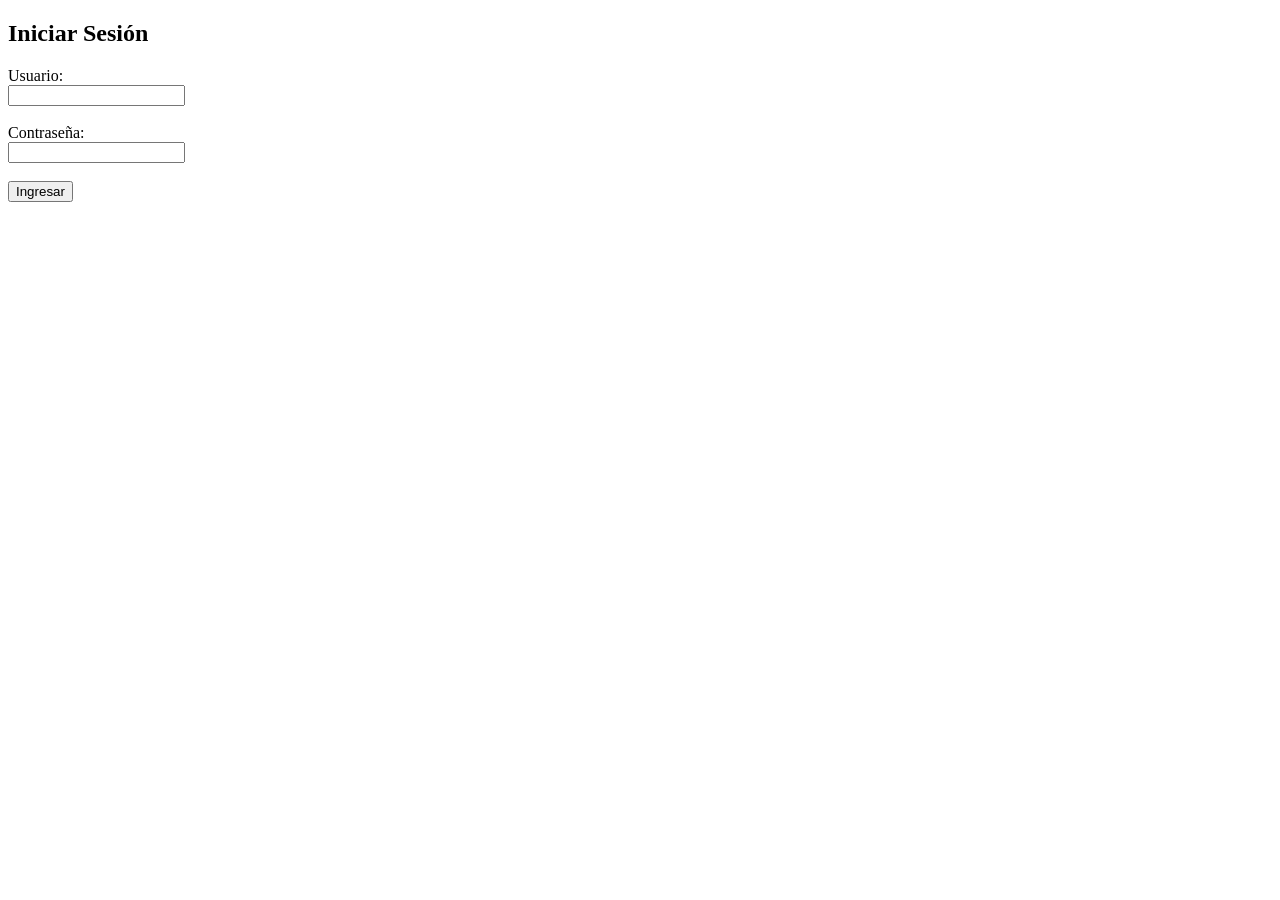
<file: PrimerCorte/practica151AutenticacionAplicacionesWeb/index.html>
<!DOCTYPE html>
<html lang="es">
<head>
<meta charset="UTF-8">
<title>Login</title>
</head>
<body>
<h2>Iniciar Sesión</h2>

<form action="login.php" method="POST">
Usuario:<br>
<input type="text" name="username" required><br><br>

Contraseña:<br>
<input type="password" name="password" ><br><br>

<button type="submit">Ingresar</button>
</form>

</body>
</html>
</file>
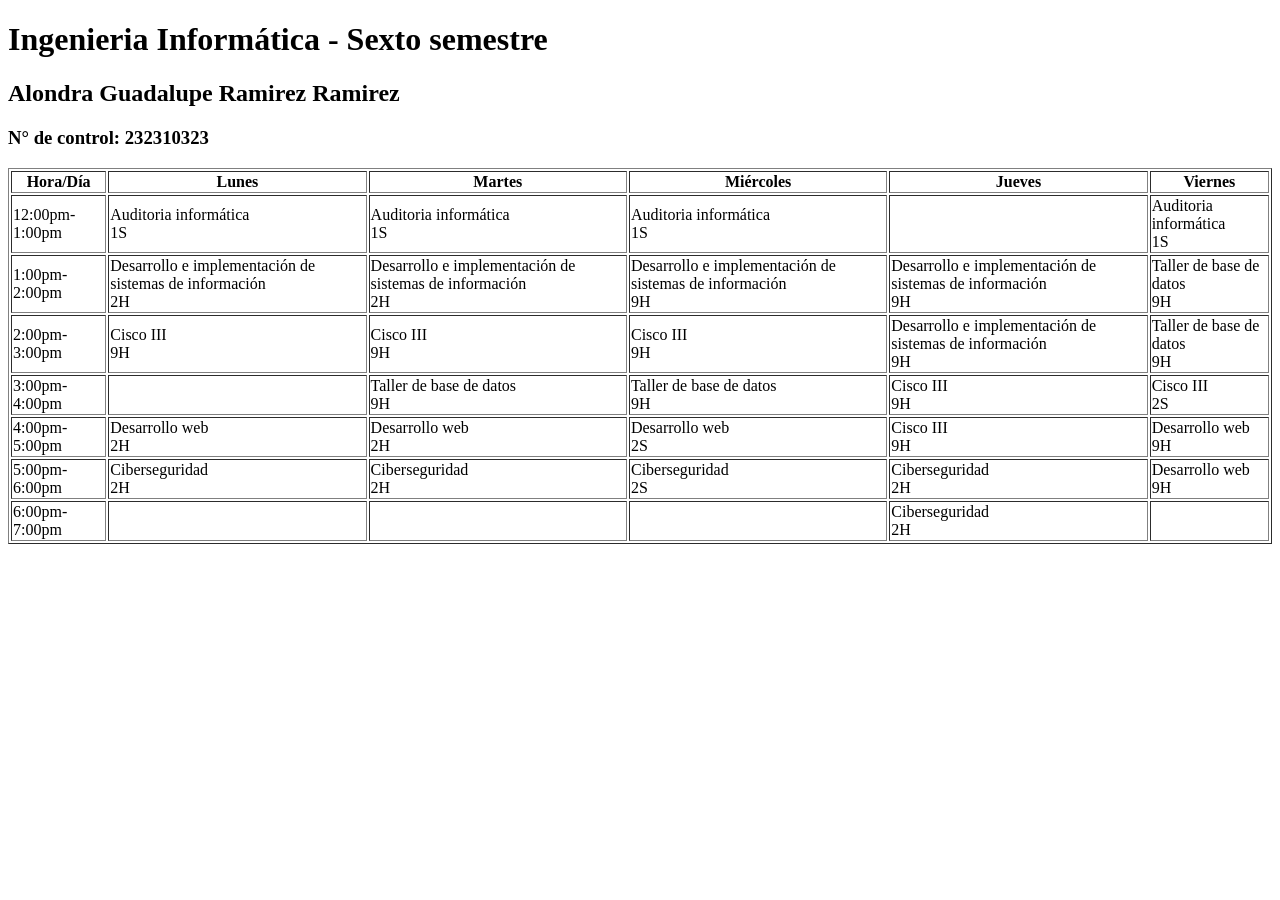
<file: PrimerCorte/actividad131MiPrimeraPagina/pagina.html>
<!DOCTYPE html>
<html lang="en">
<head>
    <meta charset="UTF-8">
    <meta name="viewport" content="width=device-width, initial-scale=1.0">
    <title>Mi horario de clases</title>
</head>
<body>
    <h1>Ingenieria Informática - Sexto semestre</h1>
    <h2>Alondra Guadalupe Ramirez Ramirez</h2>
    <h3>N° de control: 232310323</h3>
    <table border="1">
        <tr>
            <th>Hora/Día</th>
            <th>Lunes</th>
            <th>Martes</th>
            <th>Miércoles</th>  
            <th>Jueves</th>
            <th>Viernes</th>
        </tr>

        <tr>
            <td>12:00pm-1:00pm</td>
            <td>Auditoria informática <br> 1S</td>
            <td>Auditoria informática <br>1S</td>
            <td>Auditoria informática <br> 1S</td>
            <td></td>
            <td>Auditoria informática <br> 1S</td>
        </tr>

        <tr>
            <td>1:00pm-2:00pm</td>
            <td>Desarrollo e implementación de sistemas de información <br> 2H</td>
            <td>Desarrollo e implementación de sistemas de información <br> 2H</td>
            <td>Desarrollo e implementación de sistemas de información <br> 9H</td>
            <td>Desarrollo e implementación de sistemas de información <br> 9H</td>
            <td>Taller de base de datos <br>9H</td>
        </tr>

        <tr>
            <td>2:00pm-3:00pm</td>
            <td>Cisco III <br>9H</td>
            <td>Cisco III <br>9H</td>
            <td>Cisco III <br>9H</td>
            <td>Desarrollo e implementación de sistemas de información <br>9H</td>
            <td>Taller de base de datos <br>9H</td>
        </tr>

        <tr>
            <td>3:00pm-4:00pm</td>
            <td></td>
            <td>Taller de base de datos <br>9H</td>
            <td>Taller de base de datos <br>9H</td>
            <td>Cisco III <br>9H</td>
            <td>Cisco III <br>2S</td>
        </tr>

        <tr>
            <td>4:00pm-5:00pm</td>
            <td>Desarrollo web <br>2H</td>
            <td>Desarrollo web <br>2H</td>
            <td>Desarrollo web <br>2S</td>
            <td>Cisco III <br>9H</td>
            <td>Desarrollo web <br>9H</td>
        </tr>

        <tr>
            <td>5:00pm-6:00pm</td>
            <td>Ciberseguridad <br>2H</td>
            <td>Ciberseguridad <br>2H</td>
            <td>Ciberseguridad <br>2S</td>
            <td>Ciberseguridad <br>2H</td>
            <td>Desarrollo web 9H</td>
        </tr>

        <tr>
            <td>6:00pm-7:00pm</td>
            <td></td>
            <td></td>
            <td></td>
            <td>Ciberseguridad <br>2H</td>
            <td></td>
        </tr>
    </table>
</body>
</html>
</file>
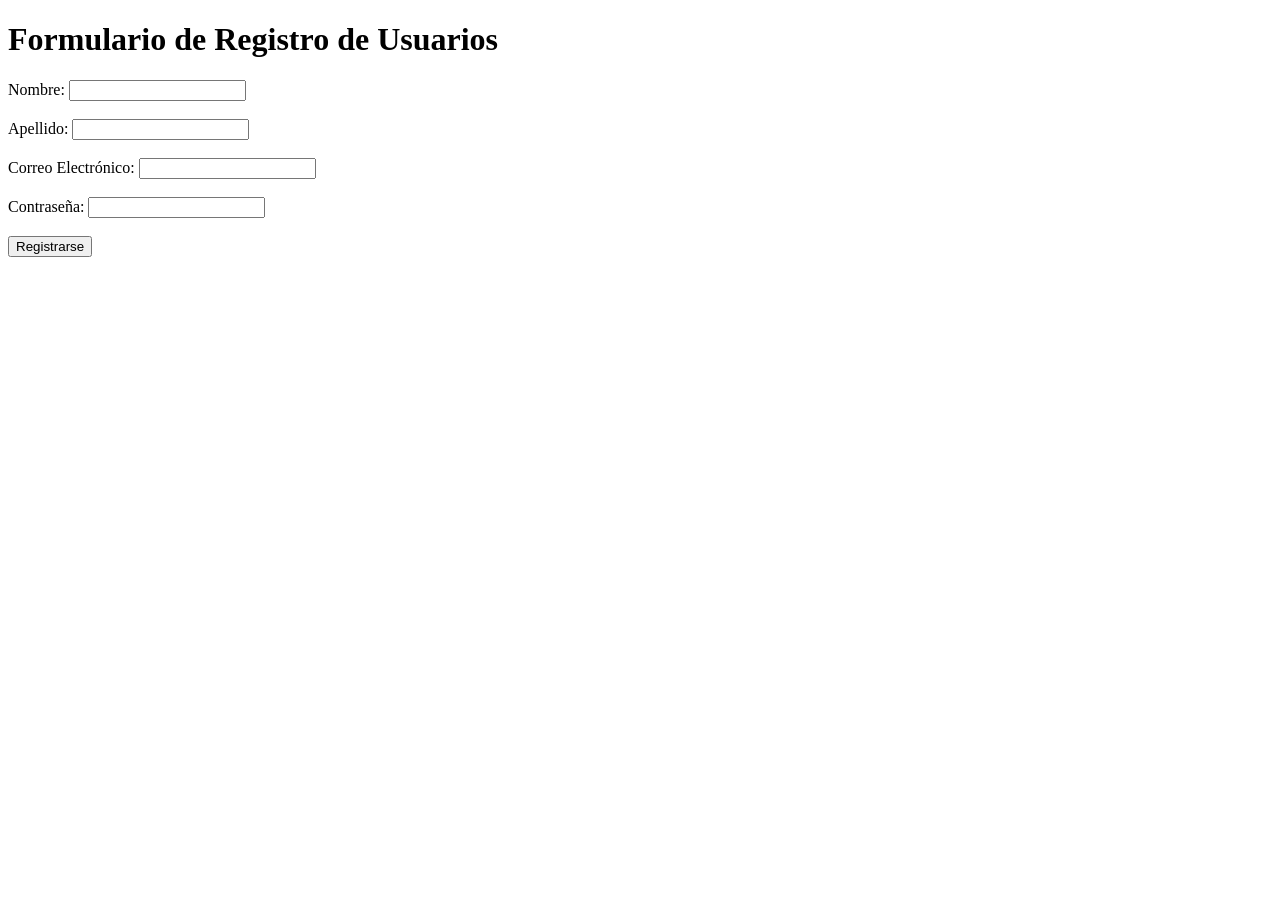
<file: PrimerCorte/practica144FormularioRegistroUsuarios/registro.html>
<!DOCTYPE html>
<html lang="en">
<head>
    <meta charset="UTF-8">
    <meta name="viewport" content="width=device-width, initial-scale=1.0">
    <title>Registro de Usuarios</title>
</head>
<body>
    
    <form action="">
        <h1>Formulario de Registro de Usuarios</h1>
        <label for="nombre">Nombre:</label>
        <input type="text" id="nombre" name="nombre" required><br><br>

        <label for="apellido">Apellido:</label>
        <input type="text" id="apellido" name="apellido" required><br><br>

        <label for="email">Correo Electrónico:</label>
        <input type="email" id="email" name="email" required><br><br>

        <label for="password">Contraseña:</label>
        <input type="password" id="password" name="password" required><br><br>

        <input type="submit" value="Registrarse">
    </form>
</body>
</html>
</file>
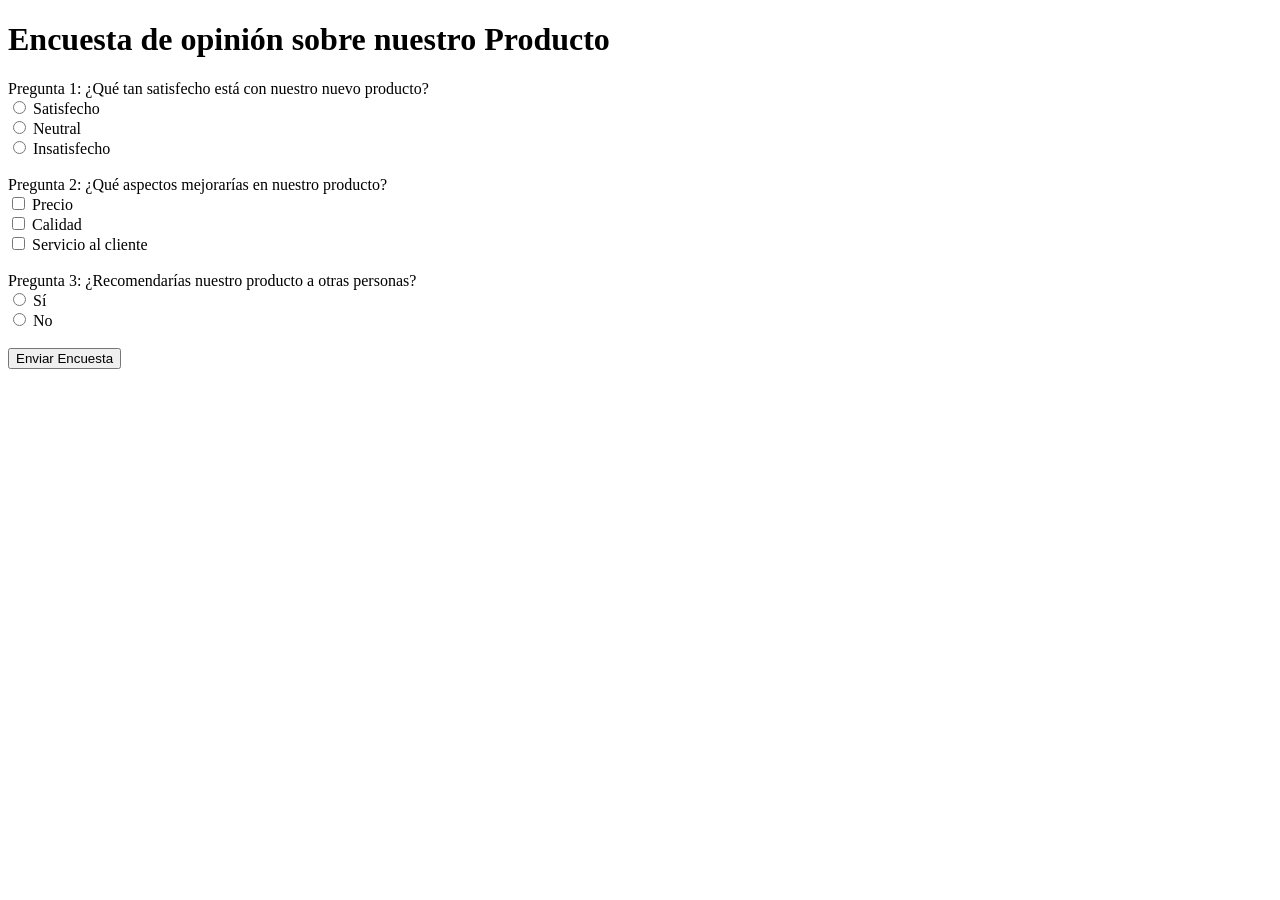
<file: PrimerCorte/practica145FormularioEncuestaOpinion/formulario.html>
<!DOCTYPE html>
<html lang="en">
<head>
    <meta charset="UTF-8">
    <meta name="viewport" content="width=device-width, initial-scale=1.0">
    <title>Formulario de encuesta de opinión</title>
</head>
<body>
    <h1>Encuesta de opinión sobre nuestro Producto</h1>
    <form action="">
        <label for="">Pregunta 1: ¿Qué tan satisfecho está con nuestro nuevo producto? <br>
            <input type="radio" id="satisfecho" name="satisfaccion" value="satisfecho">
            <label for="satisfecho">Satisfecho</label><br>
            <input type="radio" id="neutral" name="satisfaccion" value="neutral">
            <label for="neutral">Neutral</label><br>
            <input type="radio" id="insatisfecho" name="satisfaccion" value="insatisfecho">
            <label for="insatisfecho">Insatisfecho</label><br>
        </label><br>

        <label for="">Pregunta 2: ¿Qué aspectos mejorarías en nuestro producto?<br>
            <input type="checkbox" id="precio" name="aspectos" value=""precio>
            <label for="precio">Precio</label><br>
            <input type="checkbox" id="calidad" name="aspectos" value="calidad">
            <label for="calidad">Calidad</label><br>
            <input type="checkbox" id="servicio" name="aspectos" value="servicio">
            <label for="servicio">Servicio al cliente</label><br>
        </label><br>

        <label for="">Pregunta 3: ¿Recomendarías nuestro producto a otras personas?<br>
            <input type="radio" id="recomendar_si" name="recomendar" value="si">
            <label for="recomendar_si">Sí</label><br>
            <input type="radio" id="recomendar_no" name="recomendar" value="no">
            <label for="recomendar_no">No</label><br>
        </label><br>

        <input type="submit" value="Enviar Encuesta">

    </form>


</body>
</html>
</file>
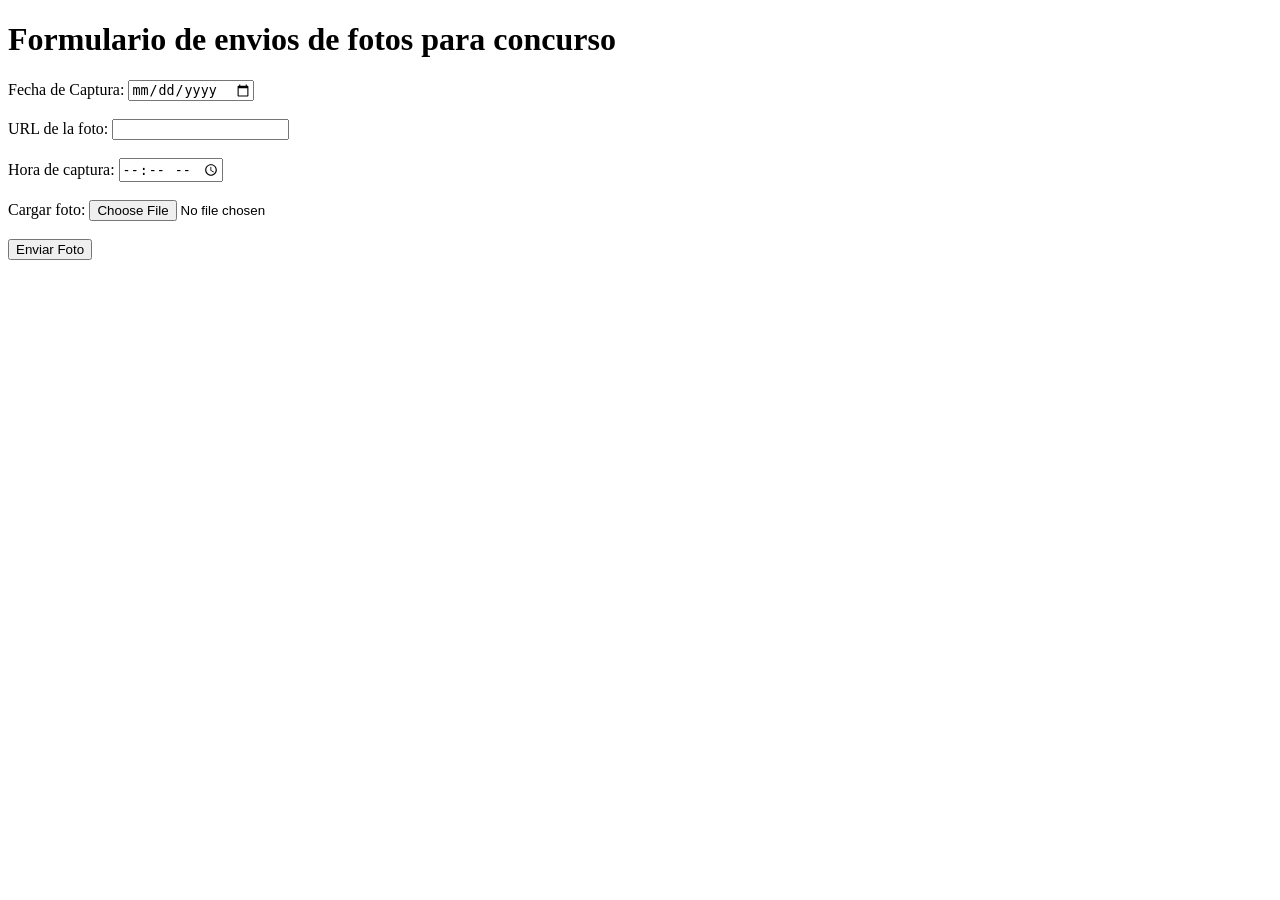
<file: PrimerCorte/practica146FormularioEnvioFotosConcursos/fotosConcurso.html>
<!DOCTYPE html>
<html lang="en">
<head>
    <meta charset="UTF-8">
    <meta name="viewport" content="width=device-width, initial-scale=1.0">
    <title>Formulario de Envío de Fotos para Concurso </title>
</head>
<body>
    
    <h1>Formulario de envios de fotos para concurso</h1>

    <form action="">
        <label for="fecha">Fecha de Captura:</label>
        <input type="date" id="fecha" name="fecha" required><br><br>

        <label for="url">URL de la foto:</label>
        <input type="url" id="url" name="url" required><br><br>

        <label for="hora">Hora de captura:</label>
        <input type="time" id="hora" name="hora" required><br><br>

        <label for="foto">Cargar foto:</label>
        <input type="file" id="foto" name="foto" accept="image/*" required><br><br>

        <input type="submit" value="Enviar Foto">
    </form>
</body>
</html>
</file>
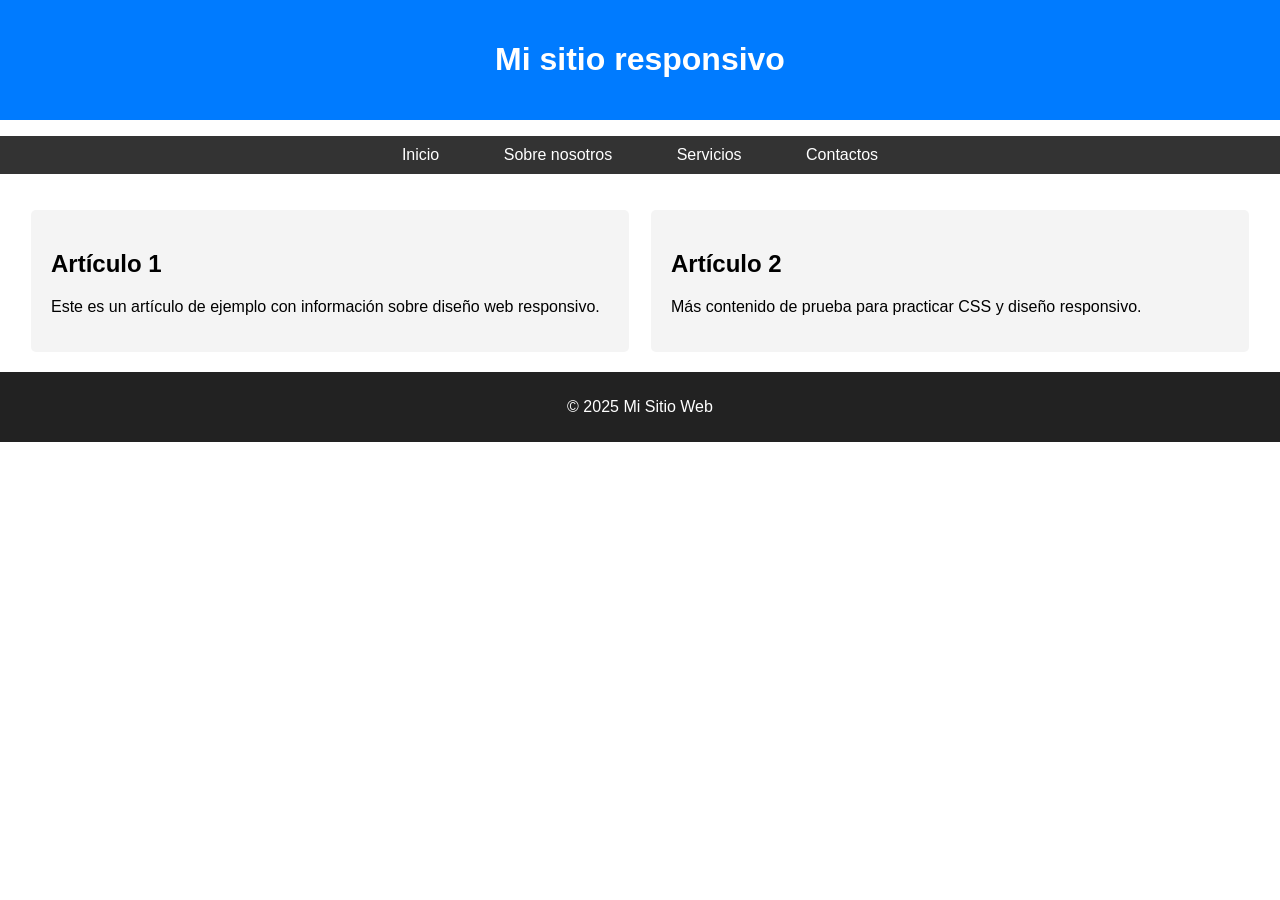
<file: PrimerCorte/practica147DisenoResponsivo/diseño.html>
<!--Objetivo:  Los estudiantes aplicarán técnicas de diseño responsivo utilizando CSS para adaptar el contenido de 
una página web a diferentes tamaños de pantalla mediante media queries y unidades flexibles. 

Alondra Guadalupe Ramirez Ramirez
N° de control: 232310323
Materia: Desarrollo de aplicaciones web
Docente: ISC Jesus Salas Marin-->

<!DOCTYPE html>
<html lang="en">
<head>
    <meta charset="UTF-8">
    <meta name="viewport" content="width=device-width, initial-scale=1.0">
    <title>Diseño responsivo con CSS</title>

    <!--Enlazamos el archivo CSS para aplicar estilos a nuestra página-->

    <link rel="stylesheet" href="styles.css">
</head>
<body>
    <!--Colocamos el encabezado de la página con un título principal -->
    <header>
        <h1>Mi sitio responsivo</h1>
    </header>
    
    <!-- Creamos una barra de navegación con enlaces a diferentes secciones del sitio -->
    <nav>
        <ul>
            <li><a href="#">Inicio</a></li>
            <li><a href="#">Sobre nosotros</a></li>
            <li><a href="#">Servicios</a></li>
            <li><a href="#">Contactos</a></li>
        </ul>
    </nav>

    <!-- Sección principal del contenido con artículos de ejemplo -->
    <section class="contenido"> 
        <article> 
            <h2>Artículo 1</h2> 
            <p>Este es un artículo de ejemplo con información sobre diseño web responsivo.</p> 
        </article> 
        <article> 
            <h2>Artículo 2</h2> 
            <p>Más contenido de prueba para practicar CSS y diseño responsivo.</p> 
        </article> 
    </section> 
  
    <!-- Pie de página con información de copyright -->
    <footer> 
        <p>© 2025 Mi Sitio Web</p> 
    </footer> 
</body> 
</html>
</file>
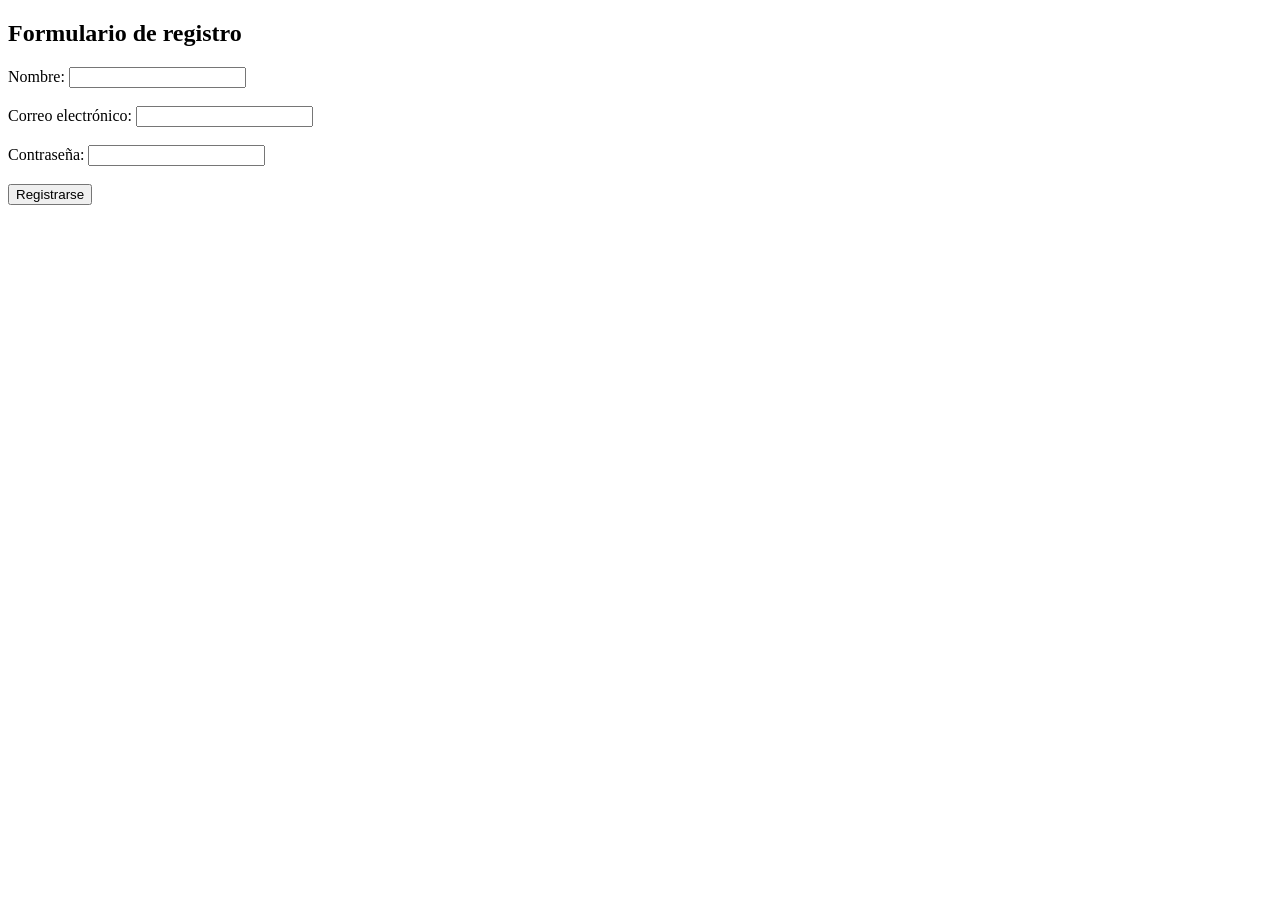
<file: SegundoCorte/formulario/registro.html>
<!DOCTYPE html>
<html lang="en">
<head>
    <meta charset="UTF-8">
    <meta name="viewport" content="width=device-width, initial-scale=1.0">
    <title>Registro de usuario</title>
</head>
<body>
    <h2>Formulario de registro</h2>
    <form action="procesar.php" method="post">
        <label for="nombre">Nombre:</label>
        <input type="text" id="nombre" name="nombre" required><br><br>

        <label for="email">Correo electrónico:</label>
        <input type="email" id="email" name="email" required><br><br>

        <label for="password">Contraseña:</label>
        <input type="password" id="password" name="password" required><br><br>

        <input type="submit" value="Registrarse">
    
    </form>
    
</body>
</html>
</file>
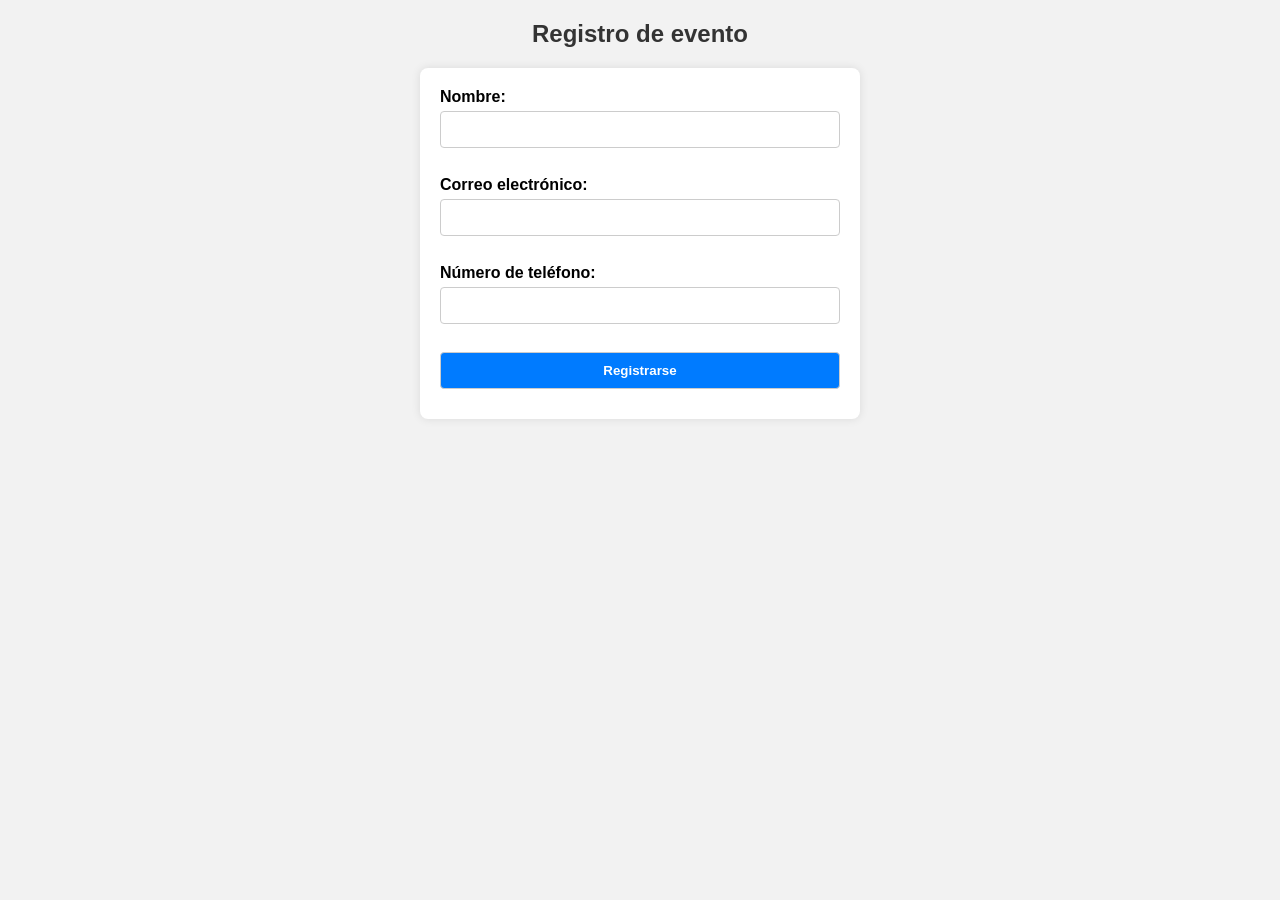
<file: SegundoCorte/RegistroEvento/formulario.html>
<!DOCTYPE html>
<html lang="en">
<head>
    <meta charset="UTF-8">
    <meta name="viewport" content="width=device-width, initial-scale=1.0">
    <link rel="stylesheet" href="estilos.css">
    <title>Registro de evento</title>
</head>
<body>
    <h2>Registro de evento</h2>

    <form action="" method="POST">
        <label for="nombre">Nombre:</label>
        <input type="text" id="nombre" name="nombre" required>
        <br><br>

        <label for="email">Correo electrónico:</label>
        <input type="email" id="email" name="email" required>
        <br><br>

        <label for="tel">Número de teléfono:</label>
        <input type="tel" id="telefono" name="telefono" required>
        <br><br>

        <input type="submit" value="Registrarse">
    </form>
</body>
</html>
</file>
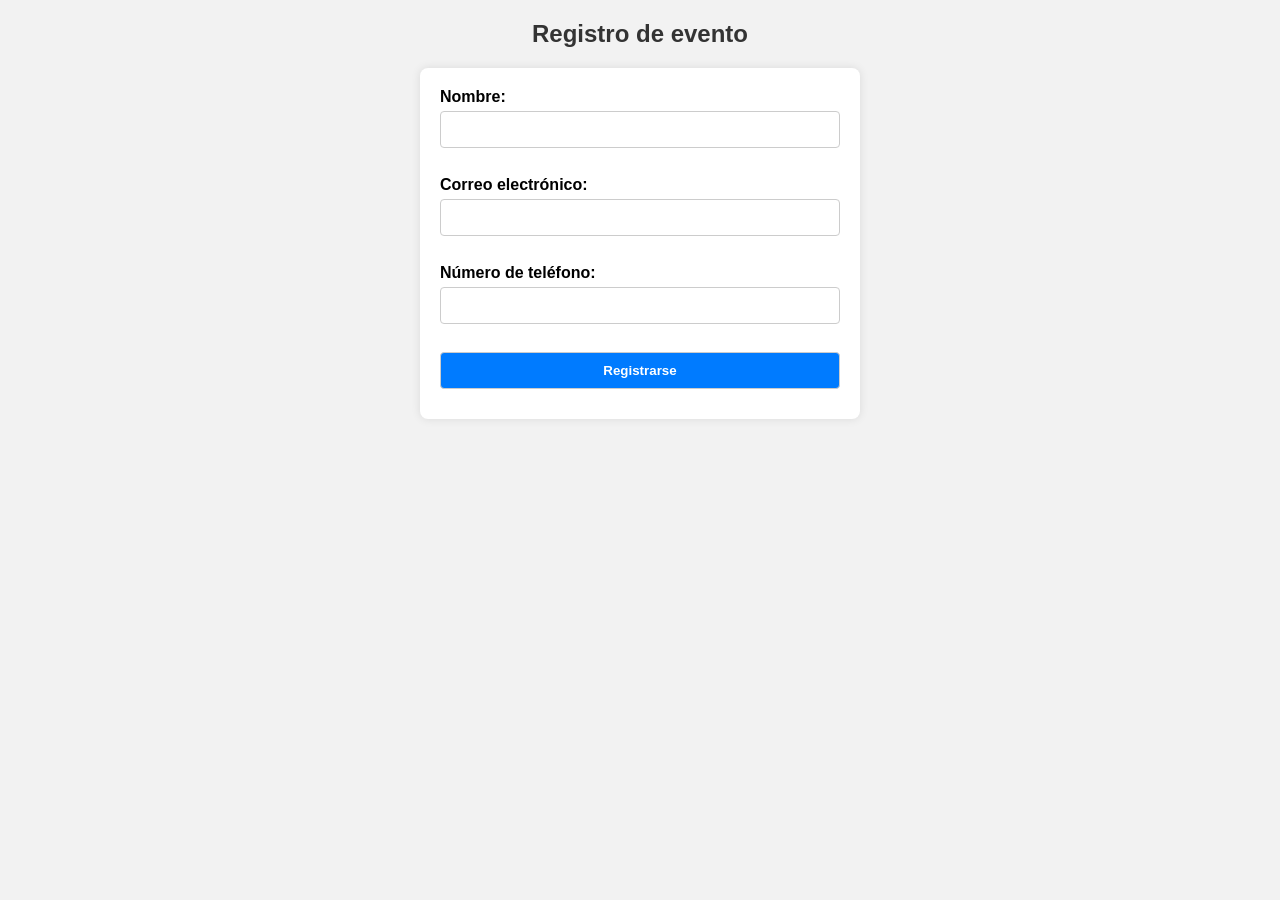
<file: SegundoCorte/validacion/formulario.html>
<!DOCTYPE html>
<html lang="en">
<head>
    <meta charset="UTF-8">
    <meta name="viewport" content="width=device-width, initial-scale=1.0">
    <link rel="stylesheet" href="estilos.css">
    <title>Registro de evento</title>
</head>
<body>
    <h2>Registro de evento</h2>

    <!--El formulario de registro de evento donde se recopilan los datos del usuario-->
    <!--se coloca un onsubmit para llamar a la función de validación-->
    <form onsubmit="return validarFormulario();" action="" method="POST">
        <label for="nombre">Nombre:</label>
        <input type="text" id="nombre" name="nombre" required>
        <br><br>

        <label for="email">Correo electrónico:</label>
        <input type="email" id="email" name="email" required>
        <br><br>

        <label for="tel">Número de teléfono:</label>
        <input type="tel" id="telefono" name="telefono" required>
        <br><br>

        <input type="submit" value="Registrarse">
    </form>
<!--Este script valida el formulario-->
<script src="validacion.js" defer></script>

</body>
</html>
</file>
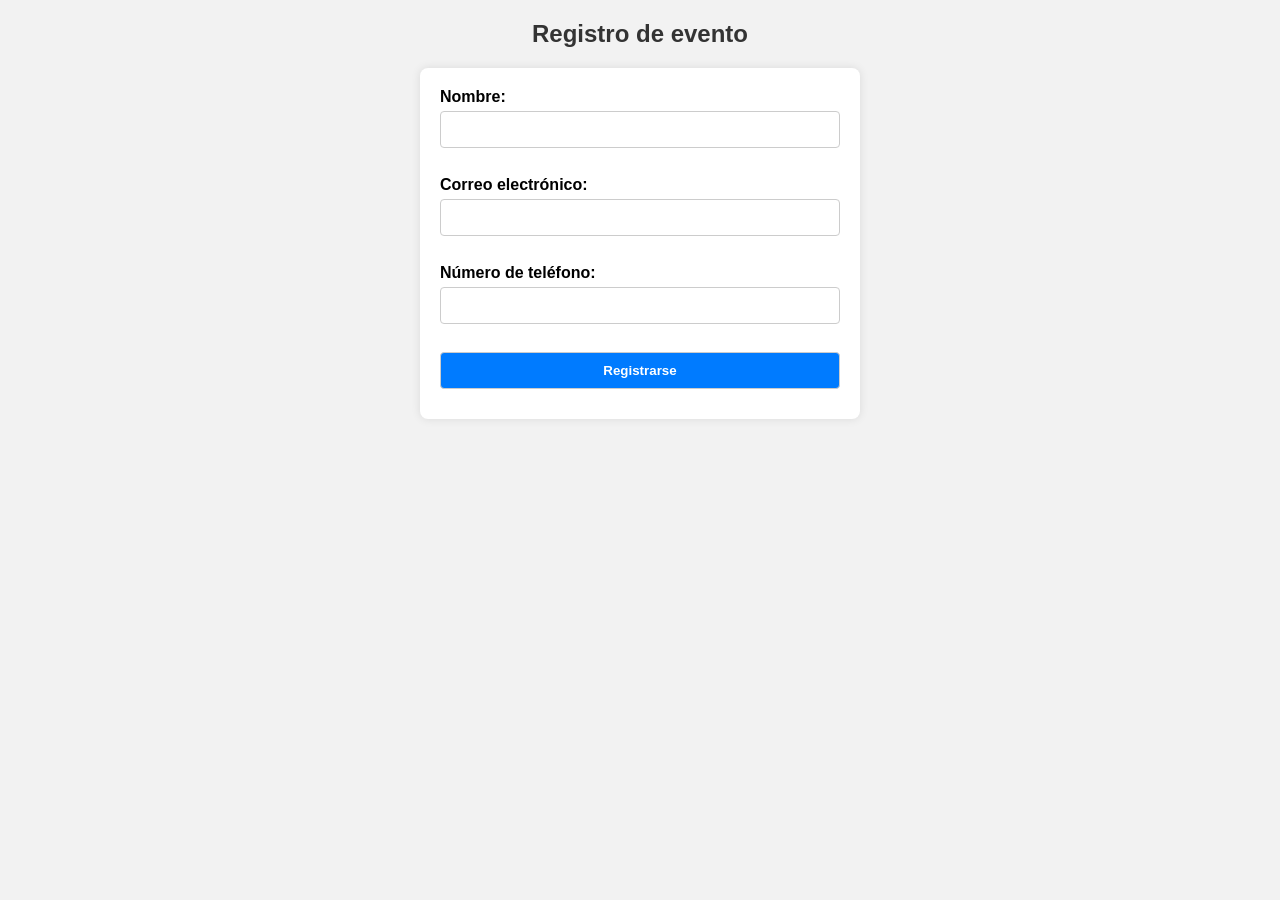
<file: SegundoCorte/validacionServidor/formulario.html>
<!DOCTYPE html>
<html lang="en">
<head>
    <meta charset="UTF-8">
    <meta name="viewport" content="width=device-width, initial-scale=1.0">
    <link rel="stylesheet" href="estilos.css">
    <title>Registro de evento</title>
</head>
<body>
    <h2>Registro de evento</h2>

    <!--El formulario de registro de evento donde se recopilan los datos del usuario-->
    <!--se coloca un onsubmit para llamar a la función de validación-->
    <form method="post" action="./procesar_formulario.php" onsubmit="return validarFormulario();" novalidate>
        <label for="nombre">Nombre:</label>
        <input type="text" id="nombre" name="nombre" required>
        <br><br>

        <label for="email">Correo electrónico:</label>
        <input type="email" id="email" name="email" required>
        <br><br>

        <label for="tel">Número de teléfono:</label>
        <input type="tel" id="telefono" name="telefono" required>
        <br><br>

        <input type="submit" value="Registrarse">
    </form>
<!--Este script valida el formulario-->
<script src="validacion.js" defer></script>

</body>
</html>
</file>
<file: PrimerCorte/practica147DisenoResponsivo/styles.css>
/*Este archivo CSS contiene los estilos para la página de diseño responsivo. 
Se utilizan media queries para adaptar el diseño a diferentes tamaños de pantalla, 
asegurando que el contenido se vea bien tanto en dispositivos móviles como en pantallas más grandes.*/

/* Aqui se encuentran los estilos generales*/ 
body { 
    font-family: Arial, sans-serif; 
    margin: 0; 
    padding: 0; 
} 

/* Este apartado pertenece al header que es el encabezado de la página */ 
header { 
    background: #007bff; 
    color: white; 
    text-align: center; 
    padding: 20px; 
} 
  
/* Estilos para la barra de navegación */ 
nav ul { 
    list-style: none; 
    padding: 0; 
    background: #333; 
    text-align: center; 
} 
  
nav ul li { 
    display: inline; 
    margin: 10px; 
} 
  
nav ul li a { 
    color: white; 
    text-decoration: none; 
    padding: 10px 20px; 
    display: inline-block; 
} 
  
/* Estilos para la sección de contenido principal */
.contenido { 
    display: flex; 
    justify-content: space-around; 
    padding: 20px; 
} 
  
article { 
    width: 45%; 
    padding: 20px; 
    background: #f4f4f4; 
    border-radius: 5px; 
} 
  
/* Estilos para el pie de página */
footer { 
    text-align: center; 
    padding: 10px; 
    background: #222; 
    color: white; 
} 
 

/* Estilos para pantallas menores a 768px (tablets y móviles) */ 
@media screen and (max-width: 768px) { 
    .contenido { 
        flex-direction: column; 
        align-items: center; 
    } 
  
    article { 
        width: 90%; 
        margin-bottom: 20px; 
    } 
 
    nav ul li { 
        display: block; 
        margin: 10px 0; 
    } 
} 
  
/* Estilos para pantallas menores a 480px (móviles pequeños) */ 
@media screen and (max-width: 480px) { 
    header { 
        font-size: 16px; 
        padding: 15px; 
    } 
  
    nav ul li a { 
        font-size: 14px; 
    } 
}
</file>
<file: SegundoCorte/RegistroEvento/estilos.css>
/* Estilos CSS para el formulario de registro */
body {
    font-family: Arial, sans-serif;
    background-color: #f2f2f2;
    margin: 0;
    padding: 0;
}

h2 {
    text-align: center;
    color: #333;
}

form {
    max-width: 400px;
    margin: 0 auto;
    background-color: #fff;
    padding: 20px;
    border-radius: 8px;
    box-shadow: 0 0 10px rgba(0, 0, 0, 0.1);
}

label {
    font-weight: bold;
    display: block;
    margin-bottom: 5px;
}

input[type="text"],
input[type="email"],
input[type="tel"],
input[type="submit"] {
    width: 100%;
    padding: 10px;
    margin-bottom: 10px;
    border: 1px solid #ccc;
    border-radius: 4px;
    box-sizing: border-box;
}

input[type="submit"] {
    background-color: #007bff;
    color: #fff;
    font-weight: bold;
    cursor: pointer;
    transition: background-color 0.3s ease;
}

input[type="submit"]:hover {
    background-color: #0056b3;
}

/* Estilos adicionales para dispositivos móviles */
@media only screen and (max-width: 600px) {
    form {
        padding: 10px;
    }

    input[type="text"],
    input[type="email"],
    input[type="tel"],
    input[type="submit"] {
        width: calc(100% - 20px);
        margin-right: 0;
        margin-left: 0;
    }
}
</file>
<file: SegundoCorte/validacion/estilos.css>
/* Estilos CSS para el formulario de registro */
body {
    font-family: Arial, sans-serif;
    background-color: #f2f2f2;
    margin: 0;
    padding: 0;
}

h2 {
    text-align: center;
    color: #333;
}

form {
    max-width: 400px;
    margin: 0 auto;
    background-color: #fff;
    padding: 20px;
    border-radius: 8px;
    box-shadow: 0 0 10px rgba(0, 0, 0, 0.1);
}

label {
    font-weight: bold;
    display: block;
    margin-bottom: 5px;
}

input[type="text"],
input[type="email"],
input[type="tel"],
input[type="submit"] {
    width: 100%;
    padding: 10px;
    margin-bottom: 10px;
    border: 1px solid #ccc;
    border-radius: 4px;
    box-sizing: border-box;
}

input[type="submit"] {
    background-color: #007bff;
    color: #fff;
    font-weight: bold;
    cursor: pointer;
    transition: background-color 0.3s ease;
}

input[type="submit"]:hover {
    background-color: #0056b3;
}

/* Estilos adicionales para dispositivos móviles */
@media only screen and (max-width: 600px) {
    form {
        padding: 10px;
    }

    input[type="text"],
    input[type="email"],
    input[type="tel"],
    input[type="submit"] {
        width: calc(100% - 20px);
        margin-right: 0;
        margin-left: 0;
    }
}
</file>
<file: SegundoCorte/validacionServidor/estilos.css>
/* Estilos CSS para el formulario de registro */
body {
    font-family: Arial, sans-serif;
    background-color: #f2f2f2;
    margin: 0;
    padding: 0;
}

h2 {
    text-align: center;
    color: #333;
}

form {
    max-width: 400px;
    margin: 0 auto;
    background-color: #fff;
    padding: 20px;
    border-radius: 8px;
    box-shadow: 0 0 10px rgba(0, 0, 0, 0.1);
}

label {
    font-weight: bold;
    display: block;
    margin-bottom: 5px;
}

input[type="text"],
input[type="email"],
input[type="tel"],
input[type="submit"] {
    width: 100%;
    padding: 10px;
    margin-bottom: 10px;
    border: 1px solid #ccc;
    border-radius: 4px;
    box-sizing: border-box;
}

input[type="submit"] {
    background-color: #007bff;
    color: #fff;
    font-weight: bold;
    cursor: pointer;
    transition: background-color 0.3s ease;
}

input[type="submit"]:hover {
    background-color: #0056b3;
}

/* Estilos adicionales para dispositivos móviles */
@media only screen and (max-width: 600px) {
    form {
        padding: 10px;
    }

    input[type="text"],
    input[type="email"],
    input[type="tel"],
    input[type="submit"] {
        width: calc(100% - 20px);
        margin-right: 0;
        margin-left: 0;
    }
}
</file>
